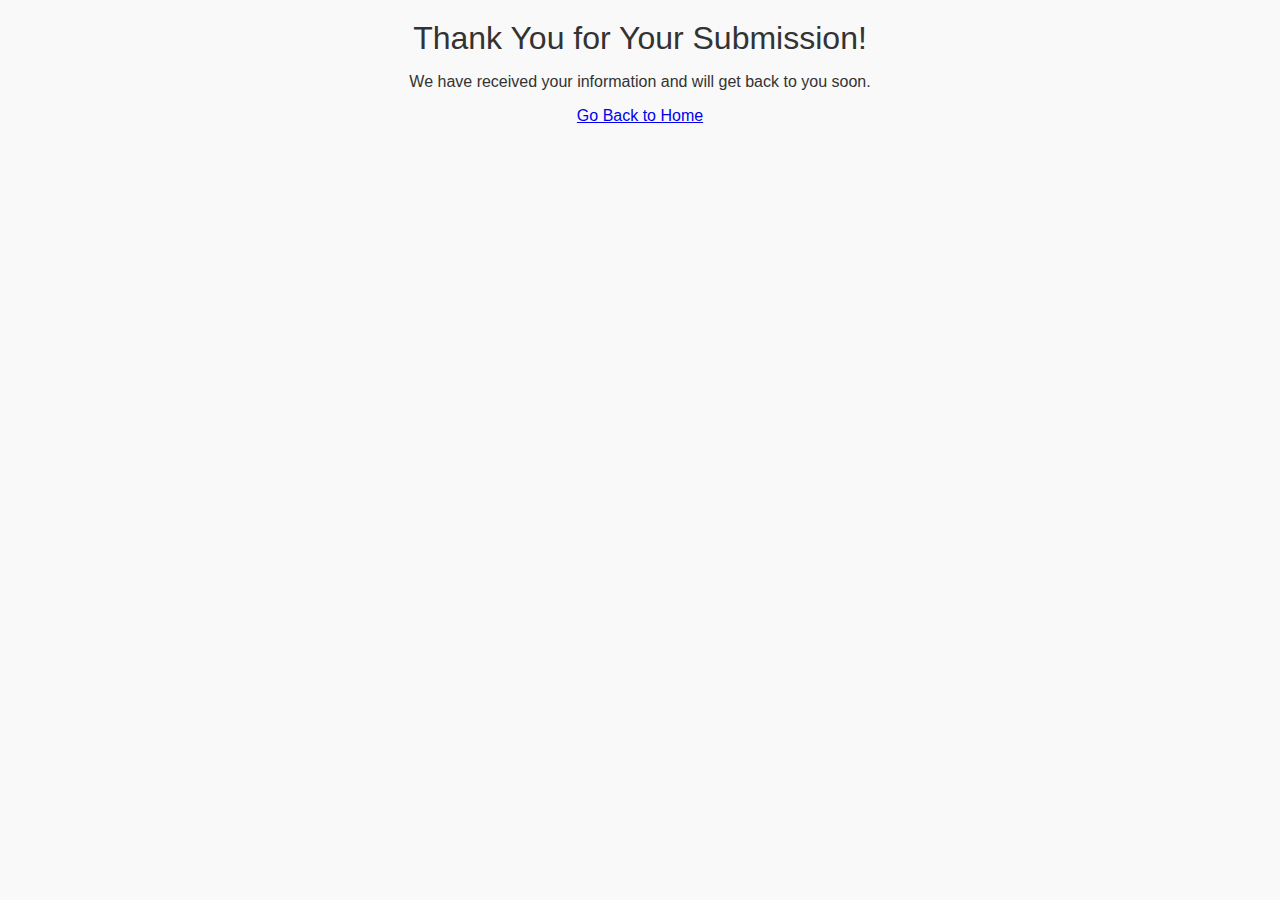
<file: thankyou.html>
<!DOCTYPE html>
<html lang="en">
<head>
    <meta charset="UTF-8">
    <meta name="viewport" content="width=device-width, initial-scale=1.0">
    <title>Thank You</title>
    <!-- Load External CSS Styles -->
    <link rel="stylesheet" href="styles.css">
</head>
<body>
    <div class="thank-you-container">
    <!-- Thank you text and Go Home Buttont -->
        <h1>Thank You for Your Submission!</h1>
        <p>We have received your information and will get back to you soon.</p>
         <a href="index.html" class="button">Go Back to Home</a>
    </div>
</body>
</html>
</file>
<file: styles.css>
/* Body Styling */
body {
    text-align: center;
    font-family: "Verdana", Geneva, sans-serif;
    font-weight: normal;
    margin: 0;
    padding: 20px;
    background-color: #f9f9f9; /* Subtle background for better readability */
    color: #333;
}

/* Header Container Styling */
.header-container {
    display: flex;
    align-items: center;
    background-color: rgb(200, 200, 200);
    padding: 20px;
    margin-bottom: 20px;
    border-radius: 8px; /* Rounded edges for a cleaner design */
    box-shadow: 0 4px 8px rgba(0, 0, 0, 0.1);
}
/* header img positioning */
.header-container img {
    margin-right: 50px;
}
/* Date Tie positioning */
#datetime {
    font-size: 12px;
    margin-left: 50px;
}
/* h1 Styling */
h1 {
    text-align: center;
    font-family: "Arial", Geneva, sans-serif;
    font-weight: normal;
    margin: 0;
}

/* Form Container Styling */
.form-container {
    max-width: 800px;
    margin: 0 auto;
    padding: 20px;
    background-color: white;
    border-radius: 8px;
    box-shadow: 0 4px 8px rgba(0, 0, 0, 0.1);
    text-align: left;
}

/* Form Group Styling */
.form-group {
    display: flex;
    flex-wrap: wrap;
    gap: 20px;
    margin-bottom: 20px;
}
/* Label Styling */
label {
    display: block;
    margin-bottom: 8px;
    font-weight: bold;
}

/* General Styling for Text Inputs, Date Inputs, Password Inputs, and Select Menus */
input[type="text"],
input[type="date"],
input[type="password"],
select {
    width: 100%;
    max-width: 300px;
    padding: 10px;
    border: 1px solid #ddd;
    border-radius: 4px;
    box-sizing: border-box;
}
/* Styles for range input (slider) */
input[type="range"] {
    width: 100%;
}
/*Field Set Styling*/
fieldset {
    border: 1px solid #ddd;
    padding: 10px;
    border-radius: 8px;
    margin-bottom: 20px;
}
/*Legend Styling*/
legend {
    font-weight: bold;
    padding: 0 10px;
}

/* Button Styling */
button {
    background-color: #000000;
    color: white;
    border: none;
    padding: 10px 20px;
    border-radius: 4px;
    cursor: pointer;
    font-size: 14px;
}
/*Button Position*/
button[type="submit"] {
    margin-right: 20px;
}

/*Button hover*/

button:hover {
    background-color: #2f2f2f;
}
</file>
